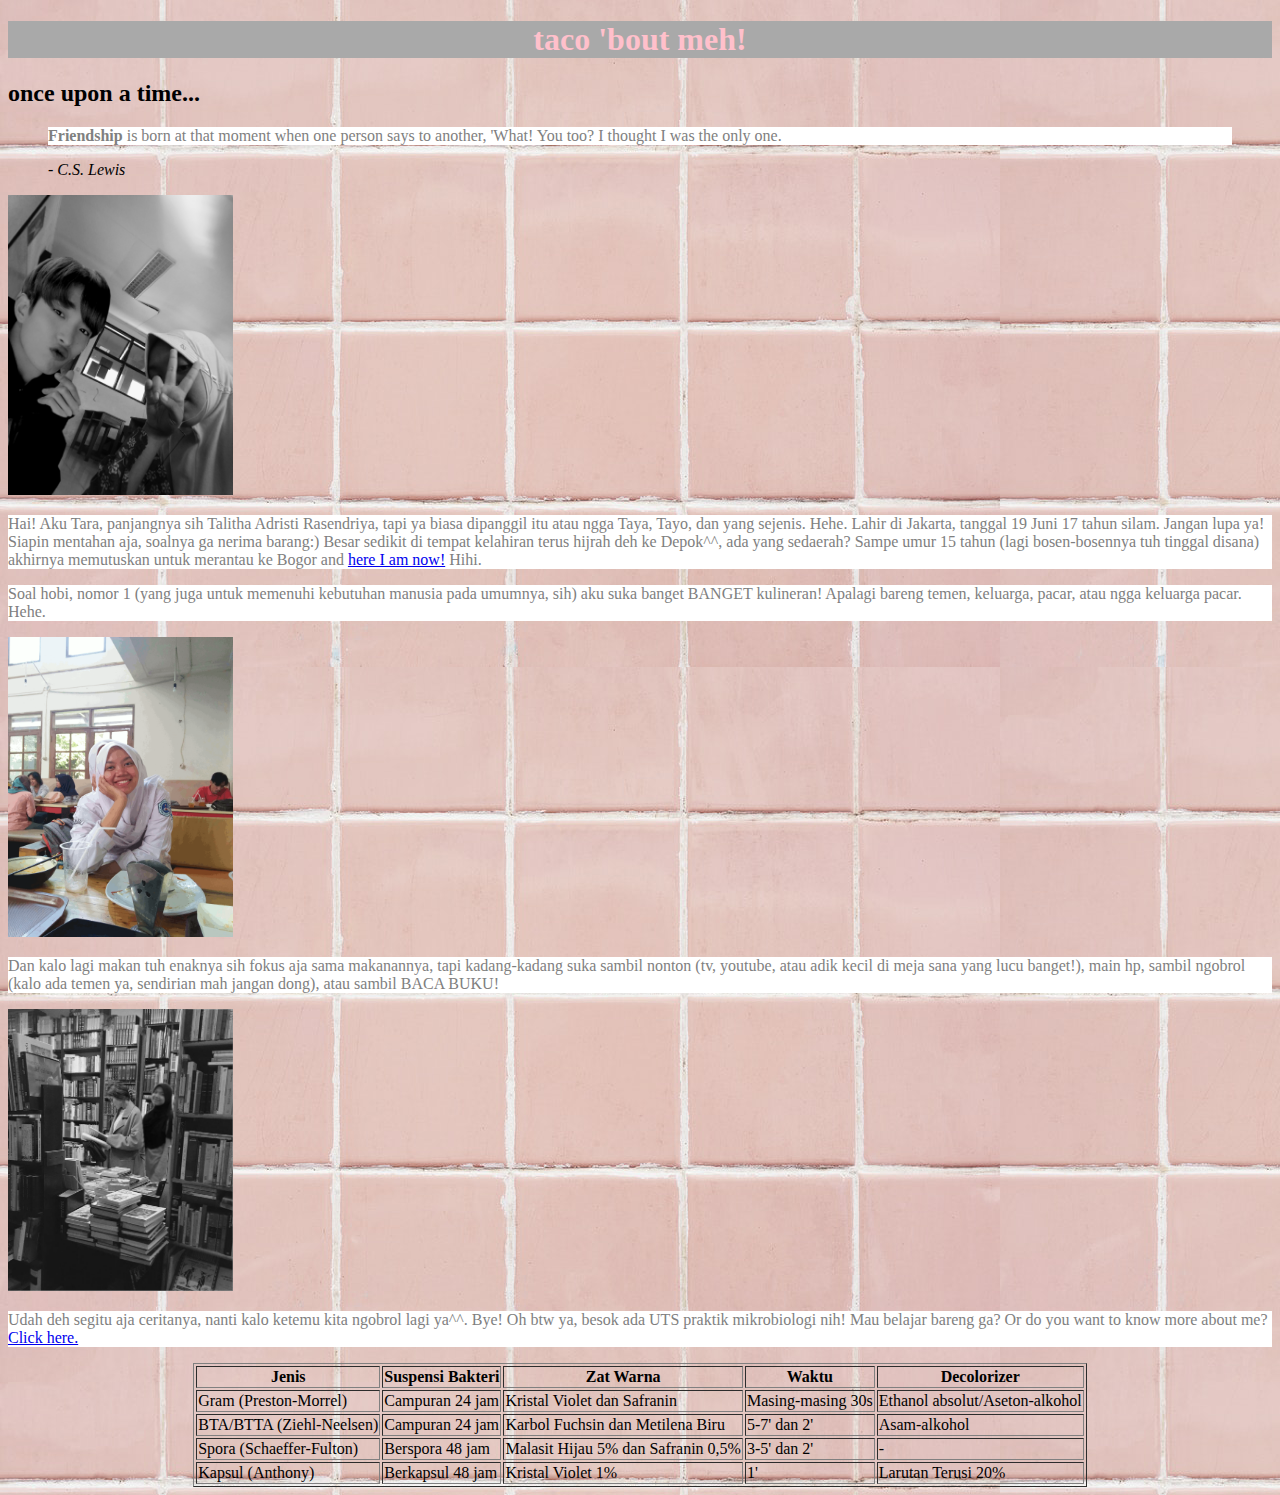
<file: index.html>
<!DOCTYPE html>
<html>
<head>
	<link rel="stylesheet" type="text/css" href="index.css">
	<title>Know More Behind Tayo</title>
<h1><center>taco 'bout meh!</center></h1>
</head>
	<head><h2>once upon a time...</h2></head>
<body>
<blockquote>
<p><b>Friendship</b> is born at that moment when one person says to another, 'What! You too? I thought I was the only one.</p>
	<footer>- <cite>C.S. Lewis</cite></footer>
</blockquote>
<img src="apaya.jpg" width="225" height="300">
<p>Hai! Aku Tara, panjangnya sih Talitha Adristi Rasendriya, tapi ya biasa dipanggil itu atau ngga Taya, Tayo, dan yang sejenis. Hehe. Lahir di Jakarta, tanggal 19 Juni 17 tahun silam. Jangan lupa ya! Siapin mentahan aja, soalnya ga nerima barang:) Besar sedikit di tempat kelahiran terus hijrah deh ke Depok^^, ada yang sedaerah? Sampe umur 15 tahun (lagi bosen-bosennya tuh tinggal disana) akhirnya memutuskan untuk merantau ke Bogor and <a href="http://www.smakbo.sch.id/">here I am now!</a> Hihi.</p>
<p>Soal hobi, nomor 1 (yang juga untuk memenuhi kebutuhan manusia pada umumnya, sih) aku suka banget BANGET kulineran! Apalagi bareng temen, keluarga, pacar, atau ngga keluarga pacar. Hehe.</p>
<img src="halo.gif" width="225" height="300">
<p>Dan kalo lagi makan tuh enaknya sih fokus aja sama makanannya, tapi kadang-kadang suka sambil nonton (tv, youtube, atau adik kecil di meja sana yang lucu banget!), main hp, sambil ngobrol (kalo ada temen ya, sendirian mah jangan dong), atau sambil BACA BUKU!</p>
<img src="oke.jpg" width="225" height="282">
<p>Udah deh segitu aja ceritanya, nanti kalo ketemu kita ngobrol lagi ya^^. Bye! Oh btw ya, besok ada UTS praktik mikrobiologi nih! Mau belajar bareng ga? Or do you want to know more about me? <a href="page.html">Click here.</a></p>
<center><table border="1">
	<tr>
		<td><b><center>Jenis</center><b></td>
		<td><b><center>Suspensi Bakteri</center><b></td>
		<td><b><center>Zat Warna</center><b></td>
		<td><b><center>Waktu</center></b></td>
		<td><b><center>Decolorizer</center></b></td>
	</tr>
	<tr>
		<td>Gram (Preston-Morrel)</td>
		<td>Campuran 24 jam</td>
		<td>Kristal Violet dan Safranin</td>
		<td>Masing-masing 30s</td>
		<td>Ethanol absolut/Aseton-alkohol</td>
	</tr>
	<tr>
		<td>BTA/BTTA (Ziehl-Neelsen)</td>
		<td>Campuran 24 jam</td>
		<td>Karbol Fuchsin dan Metilena Biru</td>
		<td>5-7' dan 2'</td>
		<td>Asam-alkohol</td>
	</tr>
	<tr>
		<td>Spora (Schaeffer-Fulton)</td>
		<td>Berspora 48 jam</td>
		<td>Malasit Hijau 5% dan Safranin 0,5%</td>
		<td>3-5' dan 2'</td>
		<td>-</td>
	</tr>
	<tr>
		<td>Kapsul (Anthony)</td>
		<td>Berkapsul 48 jam</td>
		<td>Kristal Violet 1%</td>
		<td>1'</td>
		<td>Larutan Terusi 20%</td>
	</tr>
</table></center>
</body>
</html>
</file>
<file: index.css>
h1 {color: pink; font-family: cursive; background-size: all;background-color: darkgrey}
body {background-image: url(s6f1upeaK7.png)}
p {color: grey; background-size: all; background-color: white}
</file>
